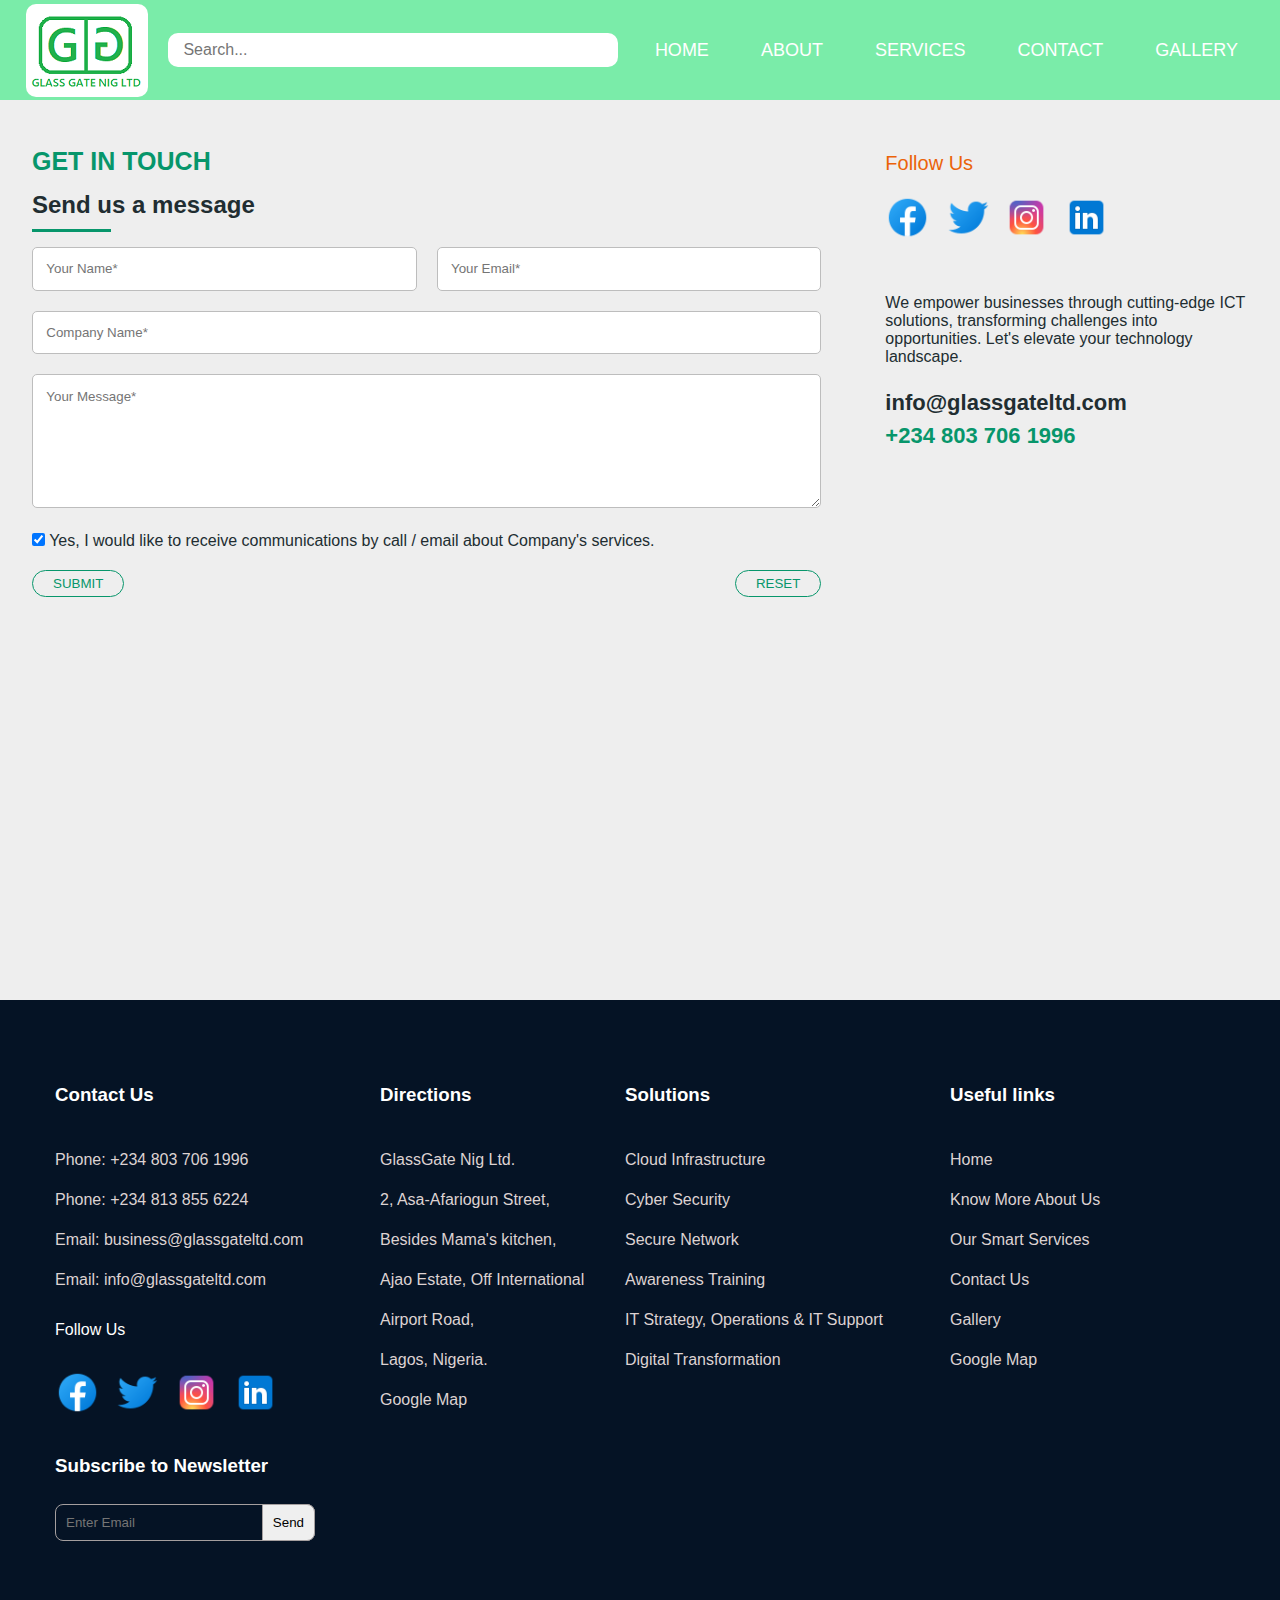
<file: contact.html>
<!DOCTYPE html>
<html lang="en">
<head>
  <meta charset="UTF-8">
  <meta name="viewport" content="width=device-width, initial-scale=1.0">
  <link rel="stylesheet" href="https://cdnjs.cloudflare.com/ajax/libs/font-awesome/6.4.2/css/all.min.css" 
  integrity="sha512-z3gLpd7yknf1YoNbCzqRKc4qyor8gaKU1qmn+CShxbuBusANI9QpRohGBreCFkKxLhei6S9CQXFEbbKuqLg0DA==" 
  crossorigin="anonymous" referrerpolicy="no-referrer" />
  <link rel="stylesheet" href="contact.css">
  <script src="contact.js" defer></script>
  <title>Contact-us</title>
</head>

<body>
  <header>
    <nav class="top-nav">
              
      <img class="logo" src="Glass Gate Logo 3.png" alt="">        
      <input type="text" placeholder="Search..." class="search-box" name="Search">
      
      <input type="checkbox" id="menu-toggle">
      <label for="menu-toggle" class="menu-button-container">
        <div class="menu-button"></div>
      </label>
      <ul class="menu">
        <li class="link"><a href="index.html">HOME</a></li>
        <li class="link"><a href="about.html">ABOUT</a></li>
        <li class="link" class="nav-services">
          <a href="#">SERVICES</a>

          <ul class="dropdown">
            <li><a href="#">Data Center</a></li>
            <li><a href="#">Network Solution</a></li>
            <li><a href="#">Collaboration</a></li>
            <li><a href="#">Consulting Services</a></li>
            <li><a href="#">Professional Services</a></li>
            <li><a href="#">Software Solutions</a></li>
            <li><a href="#">Storage and Backups</a></li>
            <li><a href="#">Solar Energy</a></li>
            <li><a href="#">Surveillance Systems</a></li>
            <li><a href="#">Endpoints and Alternatives</a></li>
          </ul>

        </li>
        <li class="link"><a href="#">CONTACT</a></li>
        <li class="link"><a href="#">GALLERY</a></li>
      </ul>

    </nav>
  </header>

          <!-- section-2 -->

  <div class="contain">

    <div class="wrapper">
  
      <div class="form">
          <div>
            <h4>GET IN TOUCH</h4>
            <h2 class="form-headline">Send us a message</h2>
          </div>

        <form id="submit-form" action="">
          <p>
            <input id="name" class="form-input" type="text" placeholder="Your Name*">
            <small class="name-error"></small>
          </p>

          <p>
            <input id="email" class="form-input" type="email" placeholder="Your Email*">
            <small class="name-error"></small>
          </p>

          <p class="full-width">
            <input id="company-name" class="form-input" type="text" placeholder="Company Name*" required>
            <small></small>
          </p>

          <p class="full-width">
            <textarea  minlength="20" id="message" cols="30" rows="7" placeholder="Your Message*" required></textarea>
            <small></small>
          </p>

          <p class="full-width">
            <input type="checkbox" id="checkbox" name="checkbox" checked> Yes, I would like to receive communications by call / email about Company's services.
          </p>

          <p class="full-width">
            <input type="submit" class="submit-btn" value="Submit" onclick="checkValidations()">
            <button class="reset-btn" onclick="reset()">Reset</button>
          </p>

        </form>
      </div>
  
      <div class="contacts contact-wrapper">

        <div class="follow-us">
          <p>Follow Us</p>
          <a href="https://m.facebook.com/profile.php/?id=100065033471547"><img src="facebook icon.png" alt=""></a>
          <a href="https://twitter.com/glassgateltd?lang=ar-x-fm"><img src="twitter icon.png" alt=""></a>
          <a href="https://www.instagram.com/glassgateltd/"><img src="instagram icon.png" alt=""></a>
          <a href="https://www.linkedin.com/company/glassgateltd/mycompany/"><img src="linkedin icon.png" alt=""></a>
        </div>
  
        <ul>
          <li>We empower businesses through cutting-edge ICT solutions, transforming
             challenges into opportunities.
             Let's elevate your technology landscape.
          </li>

          <span class="hightlight-contact-info">
            <li class="email-info"><i class="fa fa-envelope" aria-hidden="true"></i> info@glassgateltd.com</li>
            <li><i class="fa fa-phone" aria-hidden="true"></i> <span class="highlight-text">+234 803 706 1996</span></li>
          </span>

        </ul>

      </div>

    </div>

  </div>

  <div class="footer">

    <div class="footer-items item-1">
        <h3>Contact Us</h3>
        <p>Phone: +234 803 706 1996</p>
        <p>Phone: +234 813 855 6224</p>
        <p>Email: business@glassgateltd.com</p>
        <p>Email: info@glassgateltd.com</p>
  
        <div class="follow-us">
            <p>Follow Us</p>
            <a href="https://m.facebook.com/profile.php/?id=100065033471547"><img src="facebook icon.png" alt=""></a>
            <a href="#twitter"><img src="twitter icon.png" alt=""></a>
            <a href="#instagram"><img src="instagram icon.png" alt=""></a>
            <a href="#linkedin"><img src="linkedin icon.png" alt=""></a>
        </div>
  
        <div class="subscribe">
            <form action="">
                <h3 class="newsletter">Subscribe to Newsletter</h3>
                <input type="email" name="Newsletter" placeholder="Enter Email" class="email-input">
                <input type="submit" value="Send" class="subscribe-btn">
            </form>
        </div>
        
    </div>
  
    <div class="footer-items item-2">
        <h3>Directions</h3>
        <p>GlassGate Nig Ltd. <br> 2, Asa-Afariogun Street, Besides Mama's kitchen, <br>
             Ajao Estate, Off International Airport Road, <br>
             Lagos, Nigeria.</p>
        <a href="#">Google Map</a>
    </div>
  
    <div class="footer-items item-3">
        <h3>Solutions</h3>
        <a href="#">Cloud Infrastructure</a>
        <a href="#">Cyber Security</a>
        <a href="#">Secure Network</a>
        <a href="#">Awareness Training</a>
        <a href="#">IT Strategy, Operations & IT Support</a>
        <a href="#">Digital Transformation</a>
  
    </div>
  
    <div class="footer-items item-3">
      <h3>Useful links</h3>
      <a href="index.html">Home</a>
      <a href="about.html">Know More About Us</a>
      <a href="#">Our Smart Services</a>
      <a href="contact.html">Contact Us</a>
      <a href="#">Gallery</a>
      <a href="#">Google Map</a>
    </div>
  
  </div>

    
</body>
</file>
<file: contact.css>
* {
    margin: 0;
    padding: 0;
    box-sizing: border-box;
  }
  
  body {
    color: #212d31;
    font-family: 'Roboto', sans-serif;
    /* font-family: cursive, sans-serif; */
    background-repeat: no-repeat;
    overflow-x: hidden;
  }
  
  .logo {
    margin: 5px 10px;
    border-radius: 10px;
  }
  
  .top-nav .search-box {
    border: none;
    outline: none;
    padding: 8px 15px;
    border-radius: 10px;
    min-width: 450px;
    font-size: 16px;
  }
  
  .top-nav .menu .dropdown {
    background-color: #07966b;
    display: none;
    padding: 2px 5px;
    width: 280px;
    position: absolute;
    top: 80px;
    right: 70px;
    border-radius: 6px;
  } 
  
  .top-nav .menu :hover .dropdown{
    display: block;
  }
  
  .menu .dropdown li{
    padding: 10px;
    list-style: none;
  }

  
  .top-nav{
    display: flex;
    flex-direction: row;
    align-items: center;
    justify-content: space-between;
    background-color: #00baf0;
    background-color: #7aeca9;
    color: #fff;
    height: 100px;
    padding: 1em;
  }
  
  .top-nav .menu{
    display: flex;
    flex-direction: row;
    list-style-type: none;
    margin: 0;
    padding: 0;
  }
  
  .top-nav li a:hover {
    background-color: #338d72;
    border-radius: 5px;
  }
  
  .top-nav .menu > li {
    margin: 0 1rem;
    padding: 20px 0;
  }
  
  .top-nav .menu li a{
      text-decoration: none;
      color: #fff;
      font-size: 18px;
      padding: 10px;
  }
  
  .menu-button-container{
    display: none;
    height: 30px;
    width: 30px;
    cursor: pointer;
    flex-direction: column;
    justify-content: center;
    align-items:center;
  }
  
  #menu-toggle{
    display: none;
  }
  
  .menu-button, .menu-button::before, .menu-button::after {
    display: block;
    background-color: #fff;
    position: absolute;
    height: 4px;
    width: 30px;
    transition: transform 400ms cubic-bezier(0.23, 1, 0.32, 1);
    border-radius: 2px;
  }
  
  .menu-button::before{
    content: "";
    margin-top: -8px;
  }
  
  .menu-button::after {
    content: "";
    margin-top: 8px;
  }
  
  #menu-toggle:checked + .menu-button-container .menu-button::before{
    margin-top: 0px;
    transform: rotate(405deg);
  }
  
  #menu-toggle:checked + .menu-button-container .menu-button{
    background: rgba(255, 255, 255, 0);
  }
  
  #menu-toggle:checked + .menu-button-container .menu-button::after{
    margin-top: 0px;
    transform: rotate(-405deg);
  }
  
  @media (max-width: 700px) {
    .menu-button-container{
        display: flex;
        position: absolute;
        right: 20px;
    }
  
  .top-nav{
    flex-direction: column;
    height: auto;
  }
  
  .top-nav .search-box{
    min-width: 100%;
  }
  
  .top-nav .menu{
        position: absolute;
        top: 0;
        margin-top: 165px;
        left: 0;
        flex-direction: column;
        width: 100%;
        justify-content: center;
        align-items: center;
        background-color: #06eea8;
  }
  
  
    .top-nav #menu-toggle ~ .menu .link {
        height: 0;
        margin: 0;
        padding: 0;
        border: 0;
        transition: height 400ms cubic-bezier(0.23, 1, 0.320, 1);
    }
  
    .top-nav #menu-toggle:checked ~ .menu .link{
        height: 2.5em;
        padding: 0.5em;
        transition: height 400ms cubic-bezier(0.23, 1, 0.320, 1);
    }
  
    .top-nav .menu > li {
        display: flex;
        justify-content: center;
        margin: 0;
        padding: 0.5 0;
        width: 100%;
        color: white;
        background-color: #7aeca9;
        overflow: hidden;
    }
  
    .top-nav .menu .dropdown{
      top:194px;
    }
  
  }

  /* Section 2 */

.contain {
  background-color: #eee;
  margin-left: auto;
  margin-right: auto;
  padding: 1em;
  min-height: 100vh;
}

div.form {
  background-color: #eee;
}

.form h4{
  color: #07966b;
  margin: 15px 0;
  font-size: 25px;
}

.contact-wrapper {
  margin: 10px 0;
}

.contact-wrapper ul{
  margin: 50px 0;
}

.contact-wrapper .follow-us p{
  font-size: 20px;
  color: #eb6308;
}

.submit-btn {
  float: left;
}
.reset-btn {
  float: right;
}

.form-headline:after {
  content: "";
  display: block;
  width: 10%;
  padding-top: 10px;
  margin-bottom: 15px;
  border-bottom: 3px solid #07966b;
}

.highlight-text {
  color: #07966b;
}

.hightlight-contact-info {
  font-weight: 700;
  font-size: 22px;
  line-height: 1.5;
}

.highlight-text-grey {
  font-weight: 500;
}

.email-info {
    margin-top: 20px;
}

::-webkit-input-placeholder {
  font-family: 'Roboto', sans-serif;
}

.required-input {
  color: black;
}
@media (min-width: 600px) {
  .contain {
    padding: 0;
  }
}

h3,
ul {
  margin: 0;
}

h3 {
  margin-bottom: 1rem;
}

.form-input:focus,
textarea:focus{
  outline: 1.5px solid #07966b;
}

.form-input,
textarea {
  width: 100%;
  border: 1px solid #bdbdbd;
  border-radius: 5px;
}

.wrapper > * {
  padding: 1em;
}
@media (min-width: 700px) {
  .wrapper {
    display: grid;
    grid-template-columns: 2fr 1fr;
  }
  .wrapper > * {
    padding: 2em 2em;
  }
}

ul {
  list-style: none;
  padding: 0;
}

.contacts {
  color: #212d31;
}

.form {
  background: #fff;
}

#submit-form {
  display: grid;
  grid-template-columns: 1fr 1fr;
  grid-gap: 20px;
}

#submit-form label {
  display: block;
}

#submit-form  p {
  margin: 0;
}

.full-width {
  grid-column: 1 / 3;
}

button,
.submit-btn,
.form-input,
textarea {
  padding: 1em;
}

button, .submit-btn {
  background: transparent;
  border: 1px solid #07966b;
  color: #07966b;
  border-radius: 15px;
  padding: 5px 20px;
  text-transform: uppercase;
}
button:hover, .submit-btn:hover,
button:focus , .submit-btn:focus{
  background: #07966b;
  outline: 0;
  color: #eee;
}
.error {
  color: #ec1c24;
}


/* FOOTER SECTION */

.footer{
  padding: 50px 30px;
  max-width: 100vw;
  min-height: 600px;
  background-color: #051325;
  /* color:#a59f9f; */
  color:#ddd2d2;
  display: flex;
}

.footer-items{
  margin: 0 0 0 25px;
  line-height: 40px;
}

.item-1 {
 min-width: 300px; 
}

.footer-items h3{
  margin: 25px 0;
  color: #fff;
}

.footer-items a{
  color:#ddd2d2;
  /* color:#a59f9f; */
  text-decoration: none;
}

.item-3{
  display: flex;
  flex-direction: column;
  min-width: 300px;
}

.item-3 a:hover{
  /* color: #fff; */
  color: #08ffb5;
  transition: 0.3s ease-in-out;
}

.item-2 a:hover {
  color: #08ffb5;
  transition: 0.3s ease-in-out;
}

.subscribe{
  position: relative;
}

.subscribe .email-input{
  padding: 10px;
  border-radius: 8px;
  border: 1px solid #a59f9f;
  min-width: 260px;
  background: #051325;
  color: #fff;
  margin: 0;
  outline: none;
}

.subscribe .subscribe-btn{
  padding: 10px;
  border-radius: 0 8px 8px 0;
  border: 1px solid #a59f9f;
  position: absolute;
  right: 40px;
  bottom: 1px;
}

.subscribe .newsletter{
  margin: 16px 0;
}

.follow-us{
  color: #fff;
  margin: 10px 0;
}

.follow-us p{
  margin-bottom: 20px;
}

.follow-us a{
  margin-right: 10px;
}

.follow-us a:hover{
  color: #fff;
  transition: 0.3s ease-in-out;
  opacity: 0.65;
}

.follow-us a img{
  max-width: 45px;
}

@media (max-width: 600px) {
  .footer{
      display: block;
  }
}
</file>
